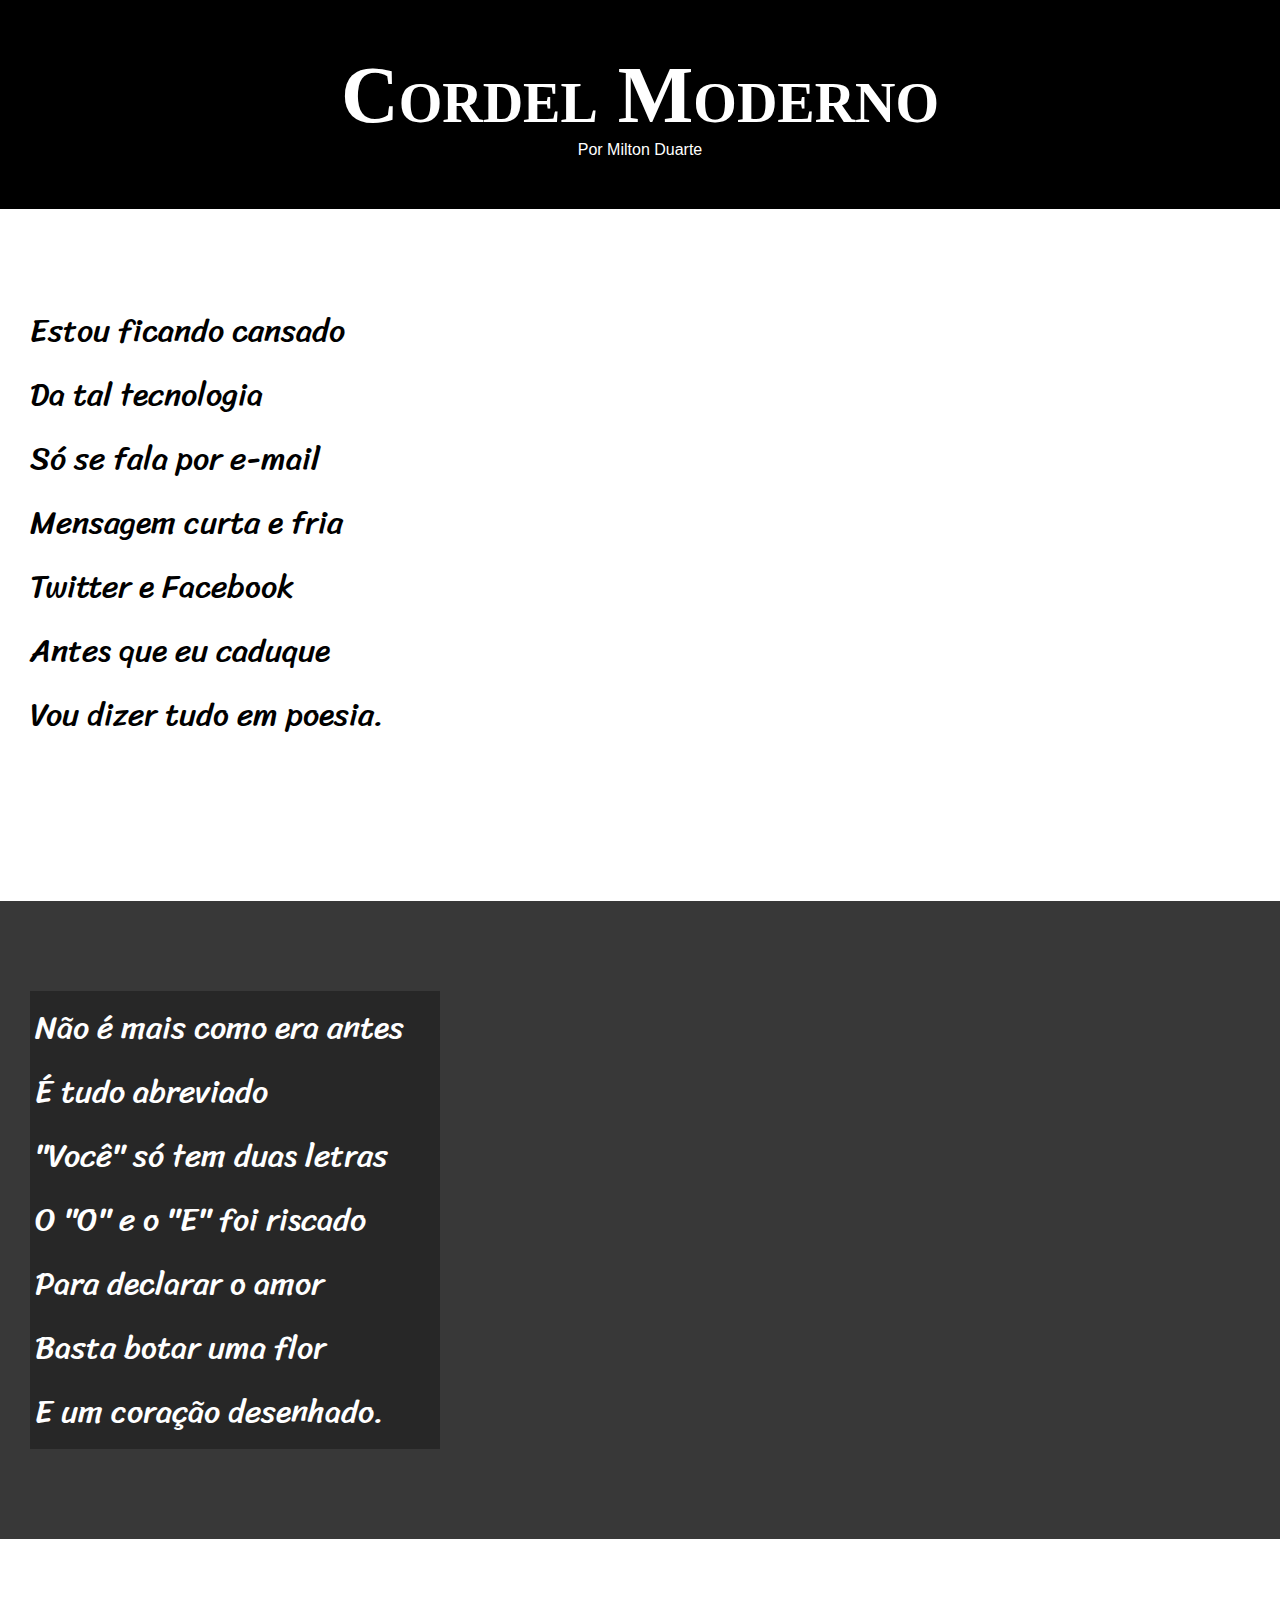
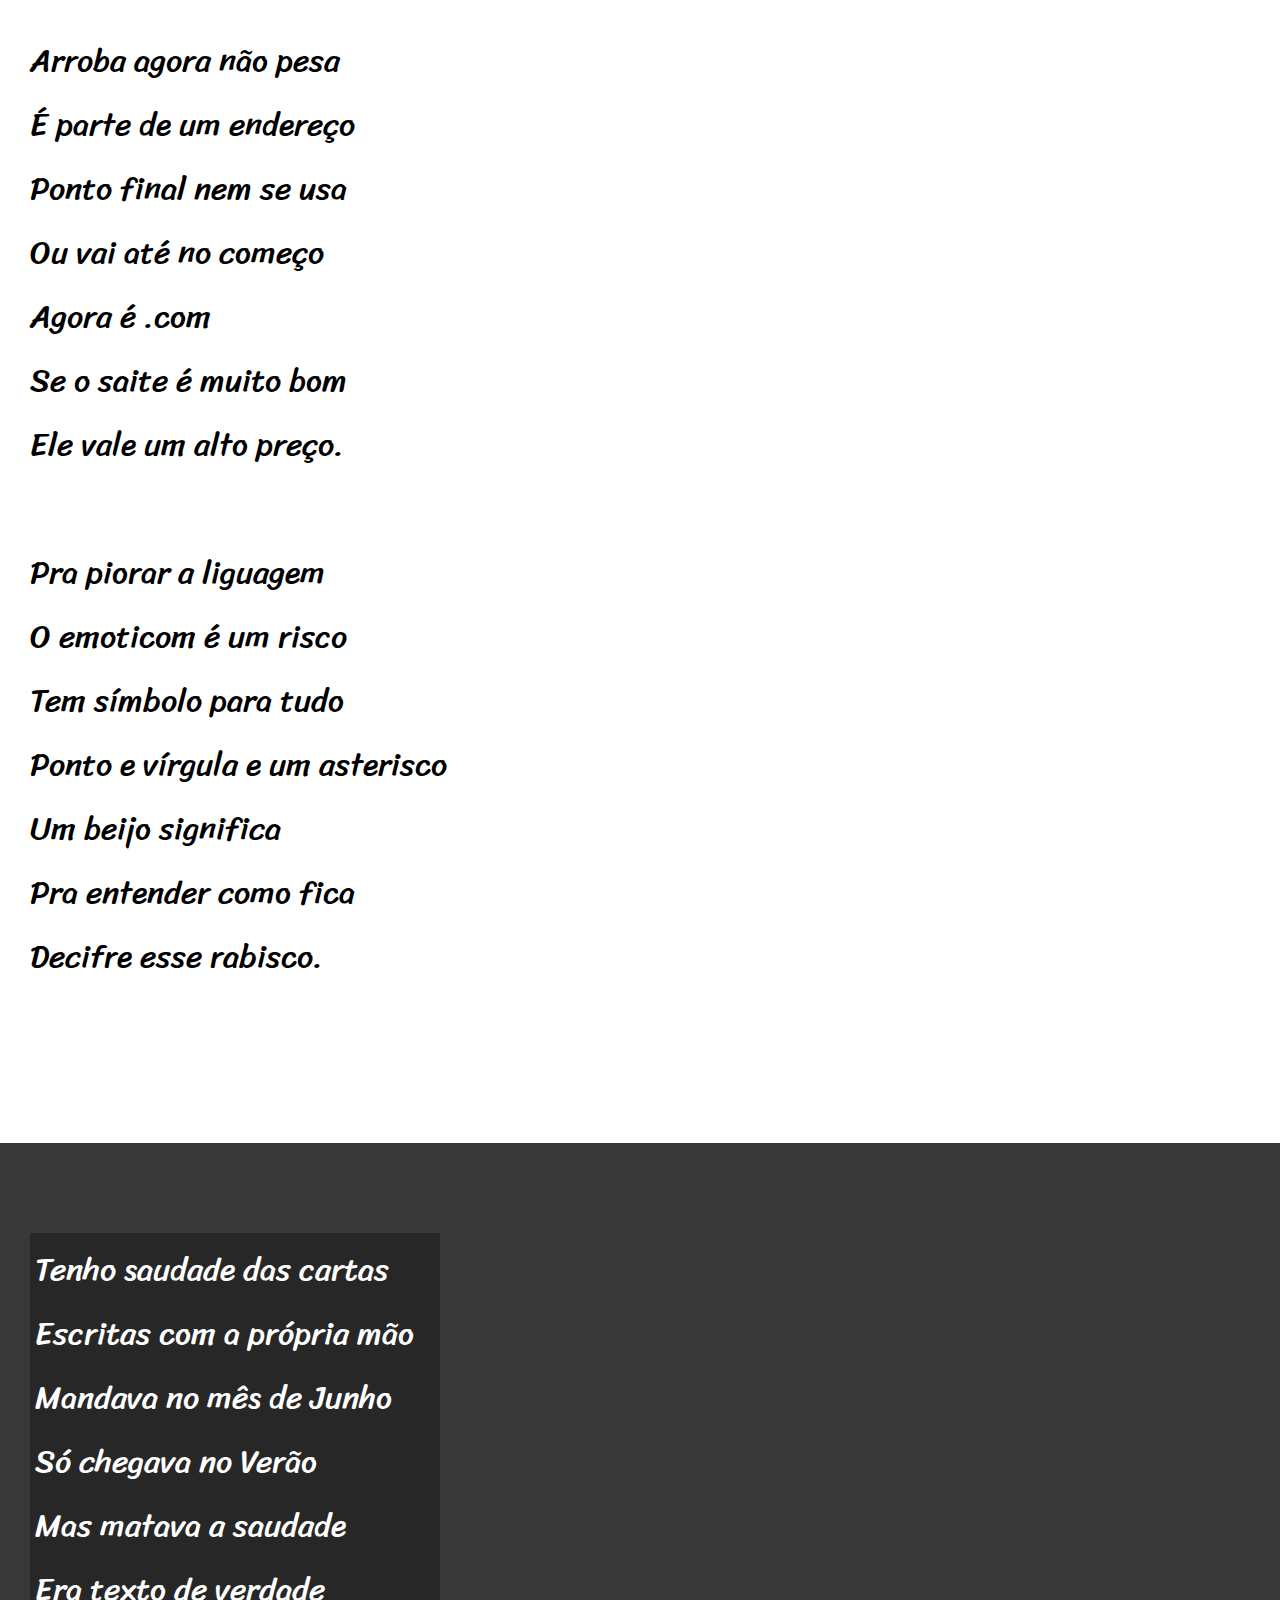
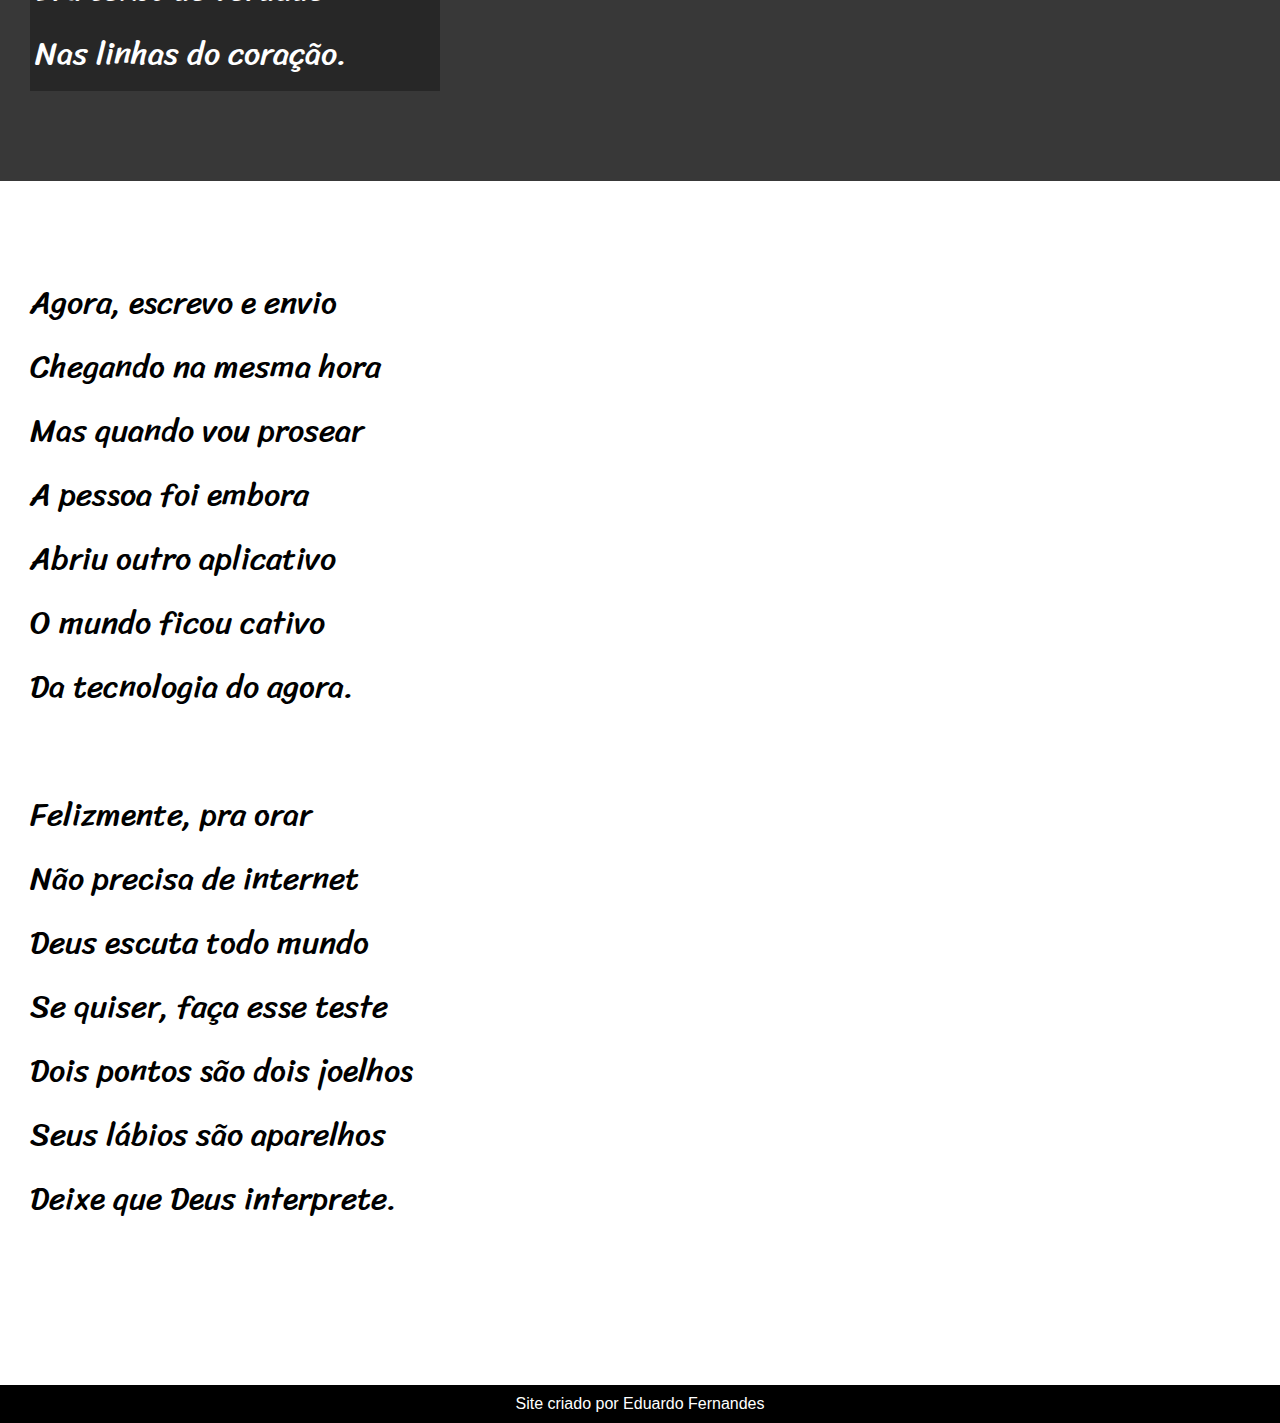
<file: desafio 2/index.html>
<!DOCTYPE html>
<html lang="pt-br">
<head>
    <meta charset="UTF-8">
    <meta http-equiv="X-UA-Compatible" content="IE=edge">
    <meta name="viewport" content="width=device-width, initial-scale=1.0">
    <title>Cordel Modeeno</title>
    <link rel="stylesheet" href="style.css">
</head>
<body>
    <header>
        <h1>Cordel Moderno</h1>
        <p>Por <a href="https://www.recantodasletras.com.br/poesias/3186743" target="_blank">Milton Duarte</a></p>
    </header>

    <main>
        <section class="normal">
            <p>
                Estou ficando cansado
                <br>
                Da tal tecnologia
                <br>
                Só se fala por e-mail
                <br>
                Mensagem curta e fria
                <br>
                Twitter e Facebook
                <br>
                Antes que eu caduque
                <br>
                Vou dizer tudo em poesia.
                <br>
            </p>
        </section>

        <section id="joaninha" class="imagem">

                <p>
                    Não é mais como era antes
                    <br>
                    É tudo abreviado
                    <br>
                    "Você" só tem duas letras
                    <br>
                    O "O" e o "E" foi riscado
                    <br>
                    Para declarar o amor
                    <br>
                    Basta botar uma flor
                    <br>
                    E um coração desenhado.
                </p>

        </section>



        <section class="normal">
            <p>
                Arroba agora não pesa
                <br>
                É parte de um endereço
                <br>
                Ponto final nem se usa
                <br>
                Ou vai até no começo
                <br>
                Agora é .com
                <br>
                Se o saite é muito bom
                <br>
                Ele vale um alto preço.
            </p>
            <p>
                Pra piorar a liguagem
                <br>
                O emoticom é um risco
                <br>
                Tem símbolo para tudo
                <br>
                Ponto e vírgula e um asterisco
                <br>
                Um beijo significa
                <br>
                Pra entender como fica
                <br>
                Decifre esse rabisco.
            </p>
        </section>



        <section id="cartas" class="imagem">

                <p>
                    Tenho saudade das cartas
                    <br>
                    Escritas com a própria mão
                    <br>
                    Mandava no mês de Junho
                    <br>
                    Só chegava no Verão
                    <br>
                    Mas matava a saudade
                    <br>
                    Era texto de verdade
                    <br>
                    Nas linhas do coração.
                </p>

        </section>



        <section class="normal">
            <p>
                Agora, escrevo e envio
                <br>
                Chegando na mesma hora
                <br>
                Mas quando vou prosear
                <br>
                A pessoa foi embora
                <br>
                Abriu outro aplicativo
                <br>
                O mundo ficou cativo
                <br>
                Da tecnologia do agora.
            </p>
            <p>
                Felizmente, pra orar
                <br>
                Não precisa de internet
                <br>
                Deus escuta todo mundo
                <br>
                Se quiser, faça esse teste
                <br>
                Dois pontos são dois joelhos
                <br>
                Seus lábios são aparelhos
                <br>
                Deixe que Deus interprete.
            </p>
        </section>


    </main>

    <footer>
        <p>
            Site criado por <a href="https://github.com/EduardoFerAires" target="_blank">Eduardo Fernandes</a>
        </p>

    </footer>
    
</body>
</html>
</file>
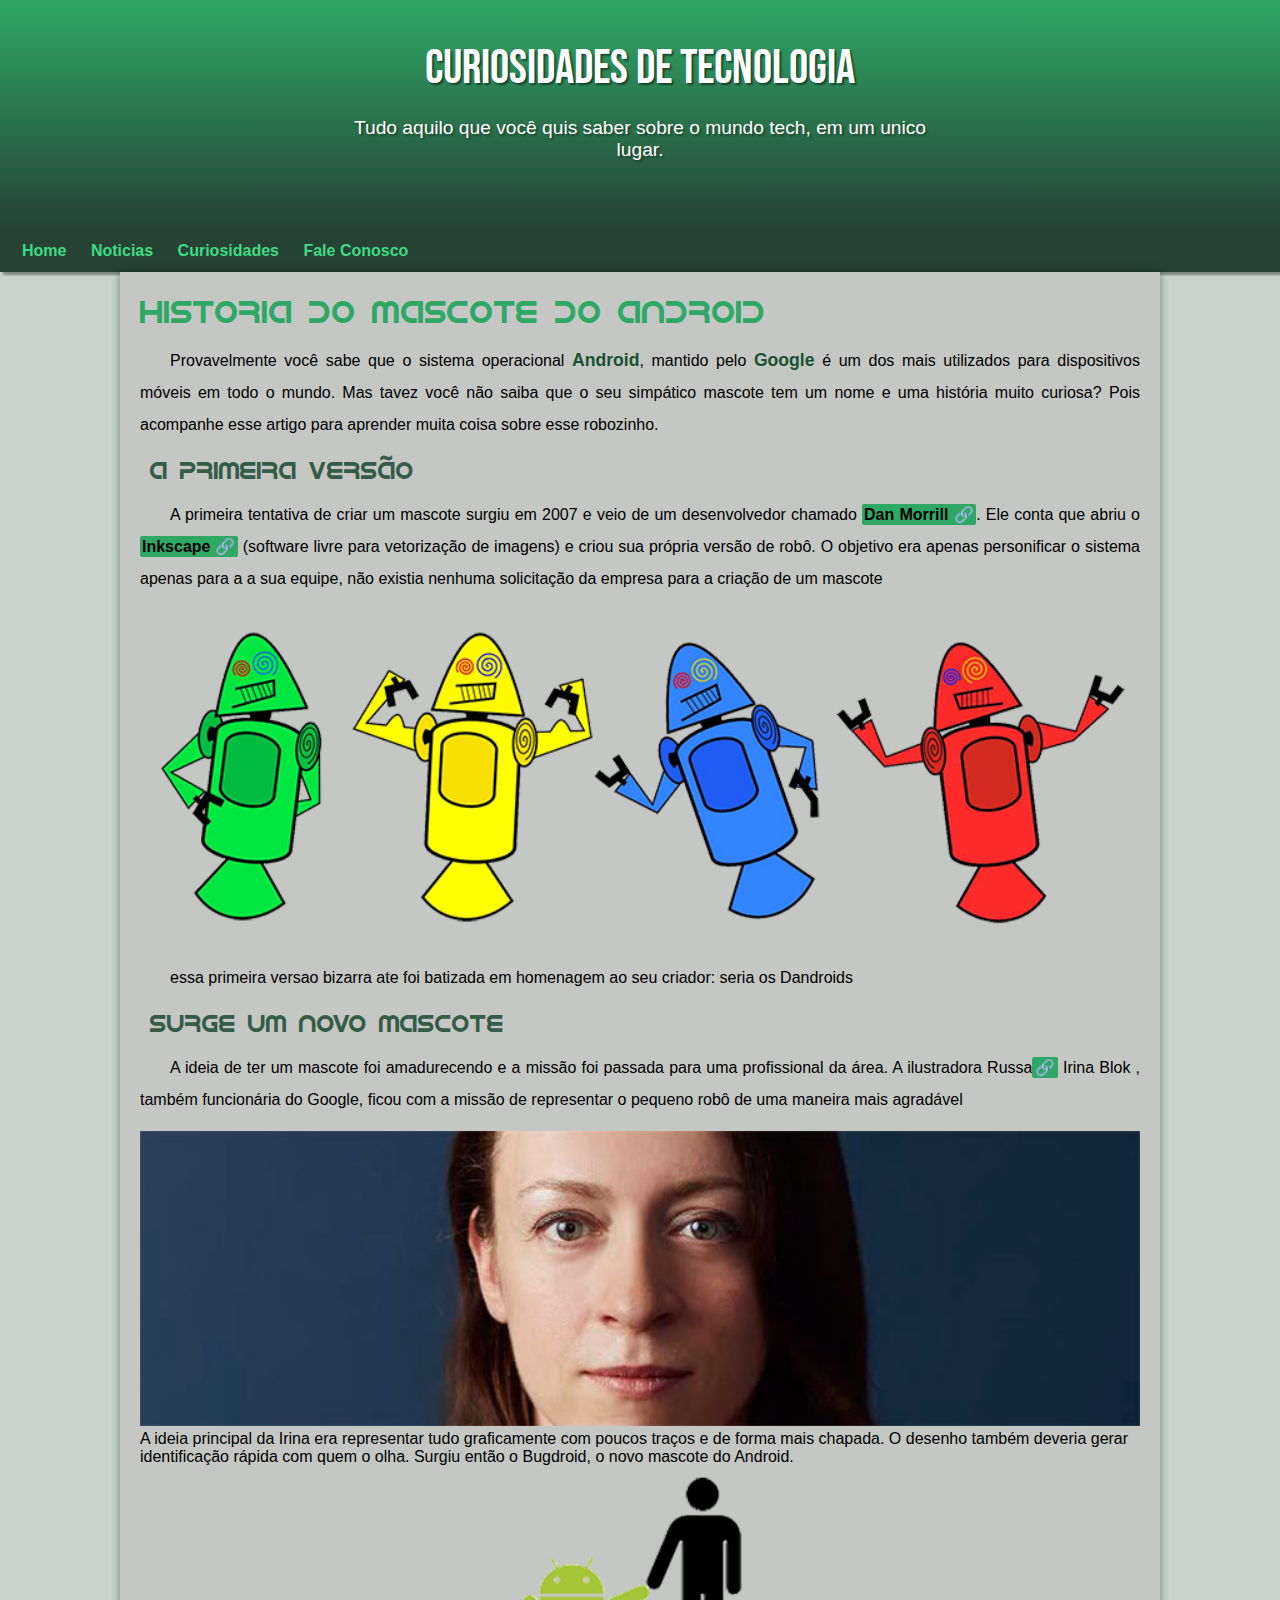
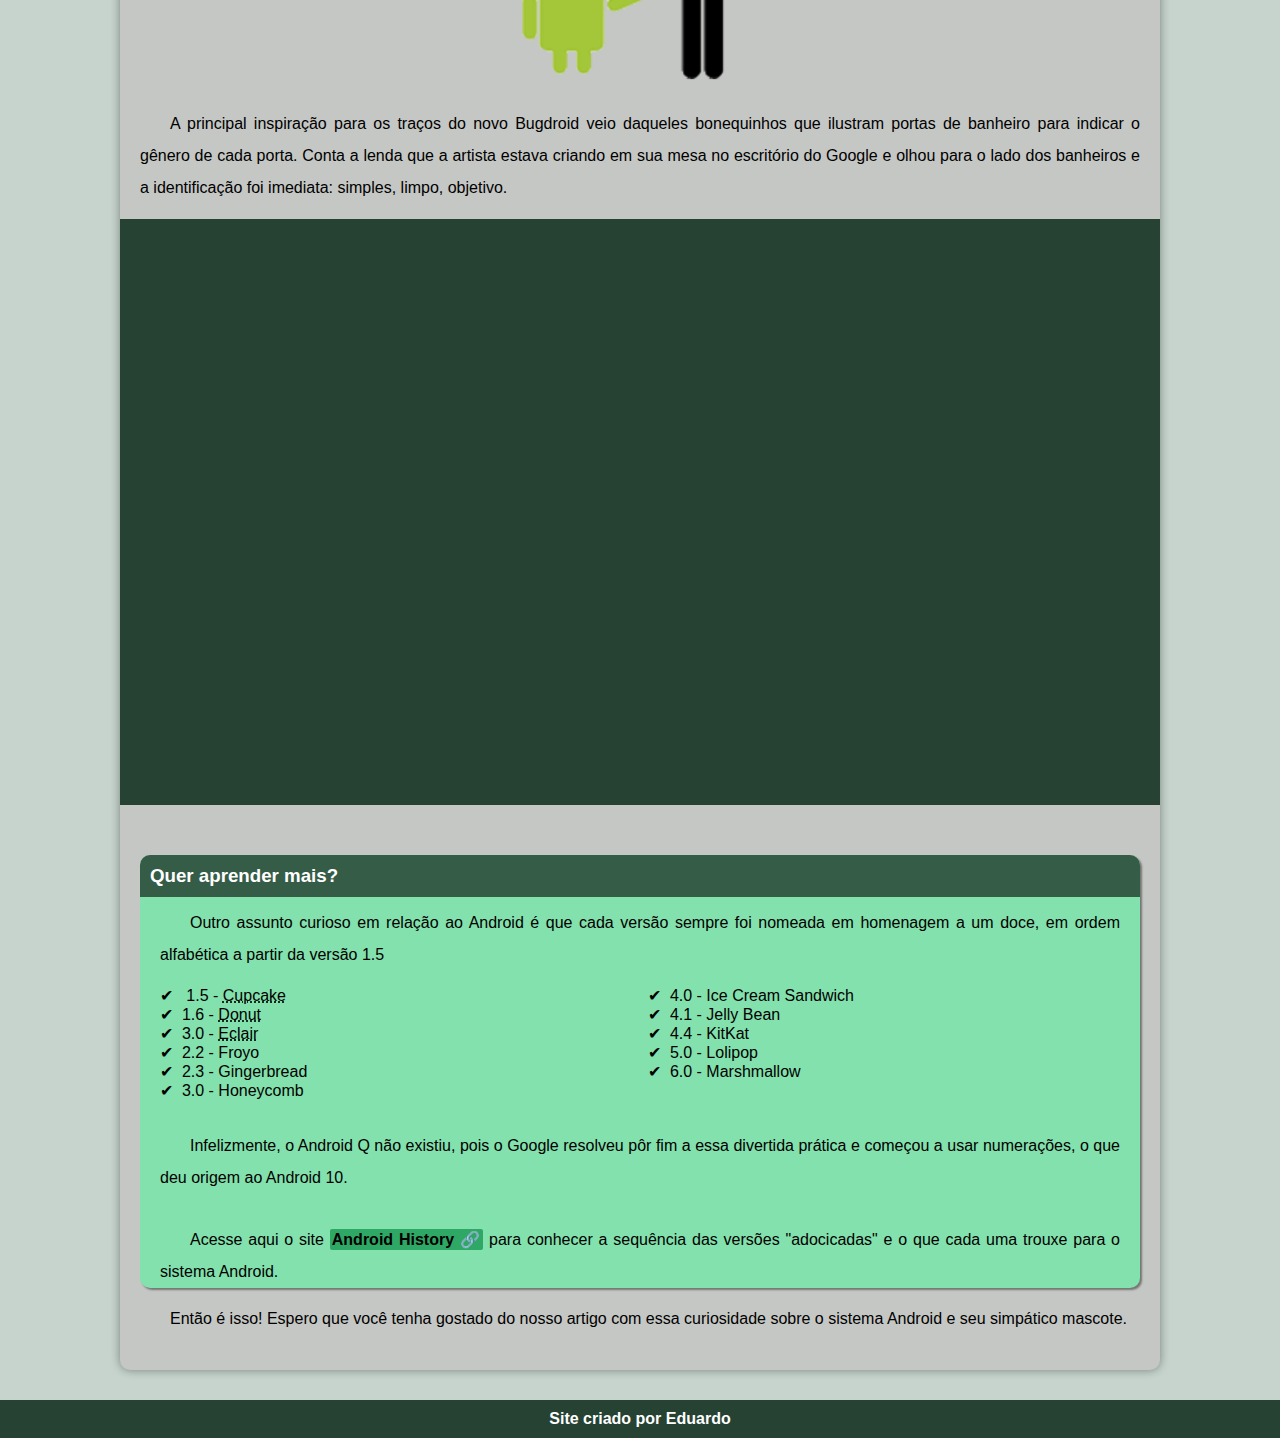
<file: desafio 1/index.html.html>
<!DOCTYPE html>
<html lang="pt-br
">
<head>
    <meta charset="UTF-8">
    <meta http-equiv="X-UA-Compatible" content="IE=edge">
    <meta name="viewport" content="width=device-width, initial-scale=1.0">
    <title>curiotec</title>
    <link rel="stylesheet" href="style.css">
    <link rel="shortcut icon" href="imagens/favicon.ico" type="image/x-icon">
</head>
<body>
    <header>
        <h1>CURIOSIDADES DE TECNOLOGIA</h1>
        <p>Tudo aquilo que você quis saber sobre o mundo tech, em um unico lugar.</p>
    </header>
    <nav>
        <a href="#">Home</a>
        <a href="#">Noticias</a>
        <a href="#">Curiosidades</a>
        <a href="#">Fale Conosco</a>
    </nav>
    <main>
        <article>
            <h1 id="main">Historia do mascote do android</h2>
            <p>Provavelmente você sabe que o sistema operacional <strong>Android</strong>, mantido pelo <strong>Google</strong> é um dos mais utilizados para dispositivos móveis em todo o mundo. Mas tavez você não saiba que o seu simpático mascote tem um nome e uma história muito curiosa? Pois acompanhe esse artigo para aprender muita coisa sobre esse robozinho.</p>
            <h2>
                a primeira versão
            </h2>
            <p>
                A primeira tentativa de criar um mascote surgiu em 2007 e veio de um desenvolvedor chamado <a href="https://androidcommunity.com/dan-morrill-shows-us-the-android-mascot-that-almost-was-20130103/" target="_blank" class="externo">Dan Morrill      </a>. Ele conta que abriu o <a href="https://inkscape.org/pt-br/" target="_blank" class="externo">Inkscape </a> (software livre para vetorização de imagens) e criou sua própria versão de robô. O objetivo era apenas personificar o sistema apenas para a a sua equipe, não existia nenhuma solicitação da empresa para a criação de um mascote
            </p>
            <picture>
                <source media="(max-width: 670px)" srcset="imagens/dan-droids-pq.png">
                <img src="imagens/dan-droids.png" alt="den">
            </picture>

            <p>essa primeira versao bizarra ate foi batizada em homenagem ao seu criador: seria os <span>Dandroids</span></p>
            <h2>surge um novo mascote</h2>
            <p>A ideia de ter um mascote foi amadurecendo e a missão foi passada para uma profissional da área. A ilustradora Russa<a href="https://www.irinablok.com/android" target="_blank" class="externo"></a> Irina Blok </a>, também funcionária do Google, ficou com a missão de representar o pequeno robô de uma maneira mais agradável</p>

            <picture>
                <source media="(max-width: 670px )" srcset="imagens/irina-blok-pq.jpg">
                <img src="imagens/irina-blok.jpg" alt="">
            </picture>

            A ideia principal da Irina era representar tudo graficamente com poucos traços e de forma mais chapada. O desenho também deveria gerar identificação rápida com quem o olha. Surgiu então o Bugdroid, o novo mascote do Android.

            <img src="imagens/bugdroid.png" class="pequena" alt="">

            <p>A principal inspiração para os traços do novo Bugdroid veio daqueles bonequinhos que ilustram portas de banheiro para indicar o gênero de cada porta. Conta a lenda que a artista estava criando em sua mesa no escritório do Google e olhou para o lado dos banheiros e a identificação foi imediata: simples, limpo, objetivo.</p>

            <div class="video">
                <iframe width="560" height="315" src="https://www.youtube.com/embed/l2UDgpLz20M" title="YouTube video player" frameborder="0" allow="accelerometer; autoplay; clipboard-write; encrypted-media; gyroscope; picture-in-picture; web-share" allowfullscreen></iframe>
            </div>
            
            <aside>
                <h3>Quer aprender mais?</h3>
                <p>Outro assunto curioso em relação ao Android é que cada versão sempre foi nomeada em homenagem a um doce, em ordem alfabética a partir da versão 1.5 </p>
                <ul>
                    <li> 1.5 - <abbr title="bolo de copo">Cupcake</abbr></li>
                    <li>1.6 - <abbr title="rosquinha">Donut</abbr></li>
                    <li>3.0 - <abbr title="bomba">Eclair</abbr></li>
                    <li>2.2 - Froyo</li>
                    <li>2.3 - Gingerbread</li>
                    <li>3.0 - Honeycomb</li>
                    <li>4.0 - Ice Cream Sandwich</li>
                    <li>4.1 - Jelly Bean</li>
                    <li>4.4 - KitKat</li>
                    <li>5.0 - Lolipop</li>
                    <li>6.0 - Marshmallow</li>

                </ul>
                <p>
                    Infelizmente, o Android Q não existiu, pois o Google resolveu pôr fim a essa divertida prática e começou a usar numerações, o que deu origem ao Android 10.

                    
                </p>
                <p>
                    Acesse aqui o site <a href="https://www.mockflow.com/" target="_blank" class="externo">Android History </a> para conhecer a sequência das versões "adocicadas" e o que cada uma trouxe para o sistema Android.
                </p>
            </aside>
            

            <p>
                Então é isso! Espero que você tenha gostado do nosso artigo com essa curiosidade sobre o sistema Android e seu simpático mascote.
            </p>
        </article>
    </main>
    <footer>
        <p>
            Site criado por Eduardo
        </p>
    </footer>
</body>
</html>
</file>
<file: desafio 2/style.css>
@charset "UTF-8"
@import url('https://fonts.googleapis.com/css2?family=Passion+One:wght@700&display=swap');
@import url('https://fonts.googleapis.com/css2?family=Sriracha&display=swap');
@import url('https://fonts.googleapis.com/css2?family=Courgette&display=swap');

:root {

    --font-titulo:'Passion One' 'Courgette', cursive;
    --font-normal:'Sriracha', cursive;
}

*{
    margin: 0px;
    padding: 0px;
    font-size: 1em;
}



html, body {
    min-height: 100vh;
    background-color: darkgray;
    font-family: Arial, Helvetica, sans-serif;

}
header {
    
    background-color: black;
    color: white;
    text-align: center;
}
header > h1 {
    font-family: 'Passion One', cursive;
    padding-top: 50px;
    font-size: 10vw;
    font-variant: small-caps;
    font-weight: bold;

    font-size:5em;

}
header > p {
    padding-bottom: 50px;
    font-family: Arial, Helvetica, sans-serif;
    margin: 0px;
    color: white;
    text-align: center;
}


a {
    text-decoration: none;
    color: white;
}
a:hover {
    text-decoration: underline;
}

section{
    font-family: var(--font-normal);
    padding-top: 10vh;
    padding-bottom: 10vh;
    line-height: 2em;
    padding-left: 30px;
    font-size: 2em;
}

section >p {
    padding-bottom: 2em;
}

section.normal {
    background-color: white;
    color: black;
}
section.imagem {
    background-color: rgb(56, 56, 56);
    color: white;
    background-size: cover;
    background-attachment: fixed;
    

}
section#joaninha {
    background-image: url(imagens/background001.jpg);
    background-position: right center;
}
section#cartas {
    background-image: url(imagens/background002.jpg);
}

section.imagem >p {
    background-color: rgba(0, 0, 0, 0.295);
    width: 400px;
    padding: 5px;

}


footer p {
    font-size: 1em;
    font-family: Arial, Helvetica, sans-serif;
    text-align: center;
    padding: 10px;
    background-color: black;
    color: white;
}
</file>
<file: desafio 1/style.css>
@charset  "UTF-8";
@import url('https://fonts.googleapis.com/css2?family=Bebas+Neue&display=swap');
@font-face {
    font-family: 'Android';
    src: url('./fontes/idroid.otf') format('opentype');
    font-weight: normal;
}

:root{
    --cor0: #c6d4cd;
    --cor1: #83E1AD;
    --cor2: #3DDC84;
    --cor3: #2FA866;
    --cor4: #355C47;
    --cor5: #264233;

    --font-padrao: Arial, Verdana, helvetica, sans-serif;
    --font-destaque: 'Bebas Neue', cursive;
    --font-android: 'Android', cursive;
}
* {
    margin: 0px;
    padding: 0px;
}

body {
    background-color: var(--cor0);
    font-family: var(--font-padrao);

}

a.externo::after {
    content: '\1F517';
}


header{
    min-height: 150px;
    padding: 40px;
    background-image: linear-gradient( to top,var(--cor5), var(--cor3));
    text-align: center;

}

header > h1{
    margin-bottom: 20px;
    text-shadow: 2px 2px 2px rgba(0, 0, 0, 0.479);
    font-family: var(--font-destaque);
    font-weight: normal;
    font-size: 3em;
    color: rgb(255, 255, 255);

}
header > p {
    max-width: 600px;
    font-size: 1.2em;
    color: white;
    padding-right: 10px;
    padding-left: 10px;
    margin: auto;
    font-family: var(--font-padrao);
    text-shadow: 2px 2px 2px rgba(0, 0, 0, 0.336);

}
nav {
    background-color: var(--cor5);
    padding: 12px;
    box-shadow: 3px 3px 2px rgba(0, 0, 0, 0.356);
}
nav > a{
    font-weight: bold;
    padding: 10px;
    color: var(--cor2);
    text-decoration: none;
    border-radius: 5px;
    transition-duration: 0.5s;   
}
nav > a:hover{
    background-color: var(--cor2);
    color: var(--cor4);

}

main {

    min-width: 300px;
    max-width: 1000px;
    margin: auto;
    margin-bottom: 30px;
    padding: 20px;
    background-color: rgb(197, 199, 196);
    box-shadow: 0px 0px 10px rgba(0, 0, 0, 0.39);
    border-radius: 0px 0px 10px 10px;
}

main h1{
    color: var(--cor3);
    font-family: var(--font-android);
    font-weight: normal;
}
main h2 {
    font-family:var(--font-android) ;
    font-weight: normal;
    color: var(--cor4);
    text-indent: 10px;

}

main p {
    margin: 15px 0px;
    text-align: justify;
    text-indent: 30px;
    line-height: 2em;
    font-size: 1em;


}

main strong {
    color:   #195232;
    font-weight: bold;
    font-size: 1.1em;


}

main a {
    padding: 2px 2px;
    text-decoration: none;
    font-weight: bold;
    background-color: var(--cor3);
    border-radius: 2px;
    color: black;
}
main a:hover{
    text-decoration: underline;
    color: var(--cor2);
}
main img {
    width: 100%;
    
}
main img.pequena{
    max-width: 350px;
    min-width: 200px;
    display: block;
    margin: auto;
}
div.video {
    background-color: var(--cor5);
    margin: 0px -20px 70px -20px;
    padding: 20px;
    padding-bottom: 56.6%;
    position: relative;
}
div.video > iframe {
    position: absolute;
    top: 5%;
    left: 5%;
    width: 90%;
    height: 90%;
}
 aside {
    background-color: var(--cor1);
    padding: 30px;
    padding: 0px 20px 0px 20px;
    border-radius: 10px;
    box-shadow: 2px 2px 2px rgba(0, 0, 0, 0.411);

}
aside>h3{
    background-color: var(--cor4);
    padding: 10px;
    margin: -20px; 
    color: white;  
    border-radius: 10px 10px 0px 0px;
}
aside > ul{
    list-style-position: inside;
    columns: 2;
    list-style-type: '\2714\00A0\00A0';
}
aside>p{
    margin-top: 30px;
}


footer{ 
    font-family: var(--font-padrao);
    font-weight: bold;
    text-align: center;
    padding: 10px;
    background-color: var(--cor5);
    color: white;
}
</file>
